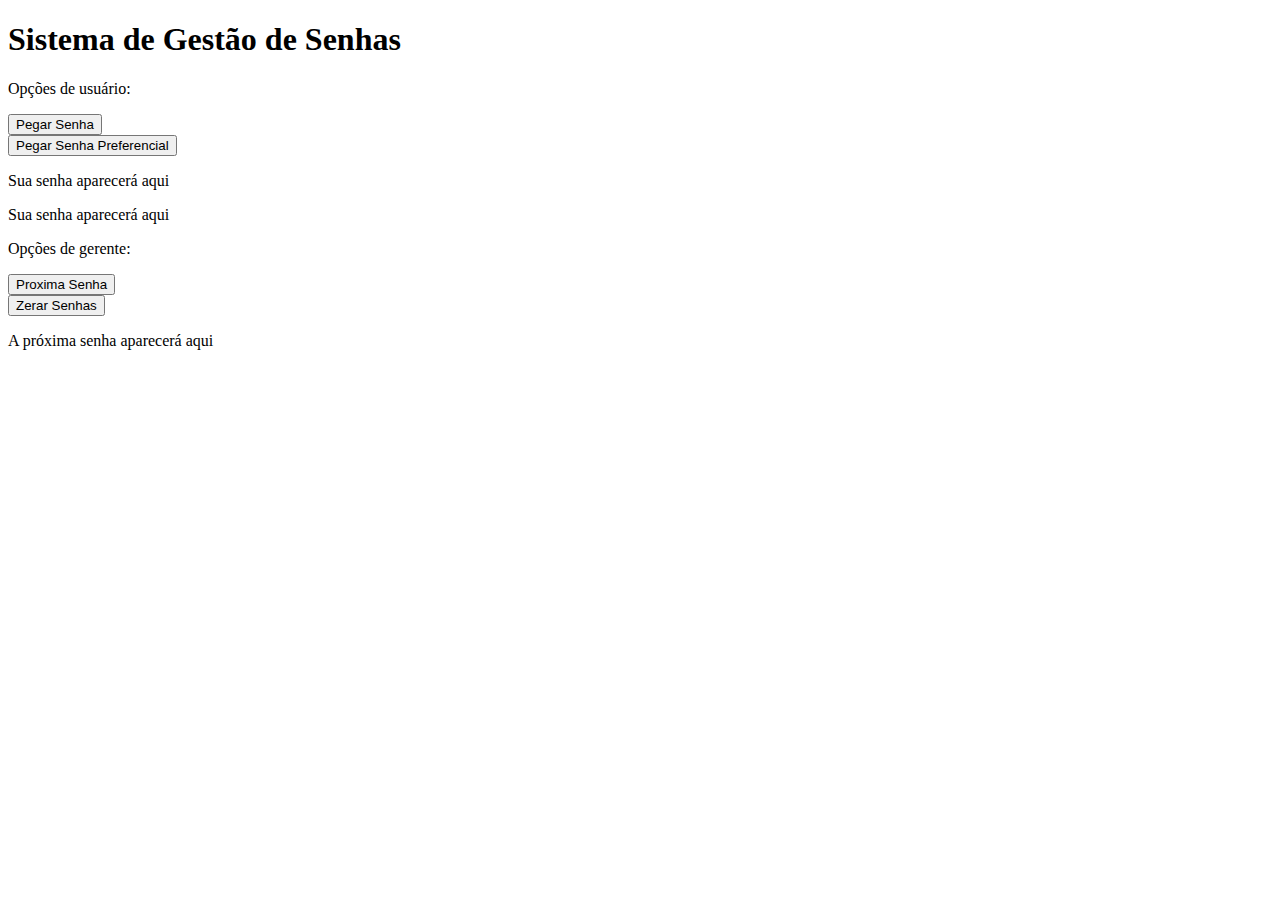
<file: gestaoDeSenhaCliente/src/main/resources/templates/index.html>
<!DOCTYPE html>
<html lang="pt-BR" xmlns="http://www.w3.org/1999/xhtml"
	xmlns:th="https://www.thymeleaf.org"
	xmlns:sec="http://www.thymeleaf.org/extras/spring-security">
<head th:replace="fragments/template :: header-css">
</head>

<body class="d-flex flex-column min-vh-100">

	<div th:insert="fragments/template :: header"></div>

	<main>

		<div class="container">
			<div class="container mt-5">
				<h1 class="text-center mt-5">Sistema de Gestão de Senhas</h1>
			</div>
			<section class="container mt-5 border-bottom">
				<!-- <div sec:authorize="${hasRole('ROLE_USER')}" class="col-2"> -->
				<div class="row">
					<div class="col-2">
						<p class="text-uppercase">Opções de usuário:</p>
					</div>

					<div class="col-2">
						<form action="#" th:action="@{/index}" method="post">
							<input type="hidden" name="reqTipoSenha" th:value="normal" />
							<button type="submit"
								class="btn btn-warning btn-sm text-uppercase rounded"
								title="Pegar Senha">Pegar Senha</button>
						</form>
					</div>
					<div class="col-2">
						<!-- <div sec:authorize="${hasRole('ROLE_USER')}" class="col-2"> -->
						<form action="#" th:action="@{/index}" method="post">
							<input type="hidden" name="reqTipoSenha" th:value="preferencial" />
							<button type="submit"
								class="btn btn-warning btn-sm text-uppercase rounded"
								title="Pegar Senha Preferencial">Pegar Senha
								Preferencial</button>
						</form>
					</div>
					<div class="col">
						<!-- <div sec:authorize="${hasRole('ROLE_USER')}"> -->
						<div th:if="${senhaGerada}" class="container mt-5">
							<p class="text-uppercase bg-dark text-white text-center" th:text="${senhaGerada}">Sua senha
								aparecerá aqui</p>
						</div>
						<div th:unless="${senhaGerada}" class="container mt-5">
							<p class="text-uppercase bg-dark text-white text-center">Sua
								senha aparecerá aqui</p>
						</div>
					</div>
					<div class="col"></div>
				</div>
			</section>

			<section class="container mt-5 border-bottom">
				<div class="row">
					<div class="col-2">
						<p class="text-uppercase">Opções de gerente:</p>
					</div>
					<div class="col-2">
						<!-- 					<div sec:authorize="${hasRole('ROLE_ADMIN')}" class="col-2"> -->
						<form action="#" th:action="@{/index/visualizarProximaSenha}">
							<button type="submit"
								class="btn btn-warning btn-sm text-uppercase rounded"
								title="Proxima Senha">Proxima Senha</button>
						</form>
					</div>
					<div class="col-2">
						<!-- 					<div sec:authorize="${hasRole('ROLE_ADMIN')}" class="col-2"> -->
						<form action="#" th:action="@{/index/zerarsenhas}" method="POST">
							<button type="submit"
								class="btn btn-warning btn-sm text-uppercase rounded"
								title="Zerar Senhas">Zerar Senhas</button>
						</form>
					</div>
					<div class="col"></div>
				</div>
			</section>

			<section class="container mt-3 contSenhas">
				<div th:if="${proximaSenha}" class="container mt-5">
					<div class="row">
						<div class="col-4"></div>
						<div class="col-4">
							<p class="text-uppercase bg-dark text-white text-center"
								th:text="${proximaSenha}"></p>
						</div>
						<div class="col-4"></div>
					</div>
				</div>
				<div th:unless="${proximaSenha}" class="container mt-5">
					<div class="row">
						<div class="col-4"></div>
						<div class="col-4">
							<p class="text-uppercase bg-dark text-white text-center">A próxima senha
								aparecerá aqui</p>
						</div>
						<div class="col-4"></div>
					</div>
				</div>
			</section>
		</div>
	</main>

	<div th:insert="fragments/template :: footer"></div>

</body>
</html>
</file>
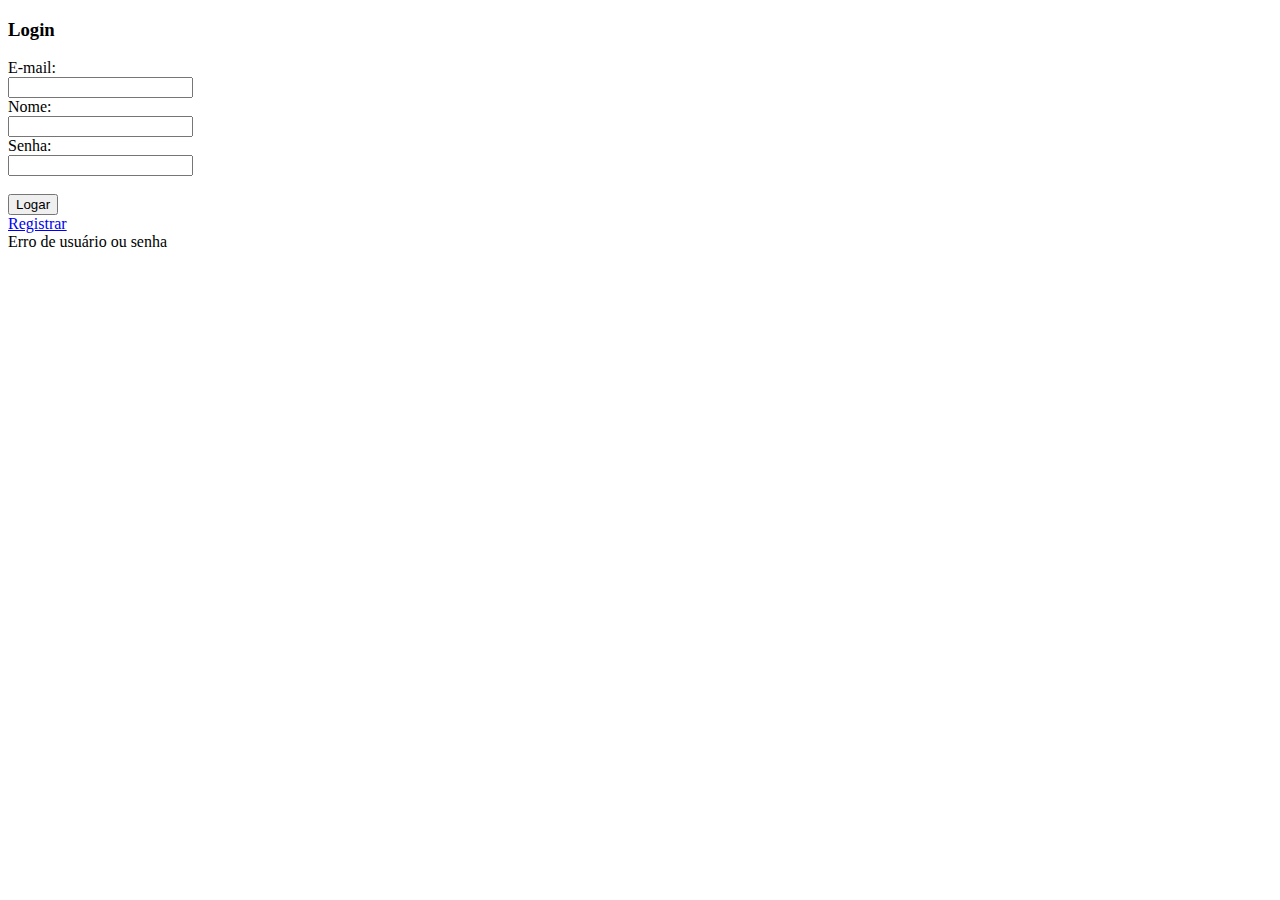
<file: gestaoDeSenhaCliente/src/main/resources/templates/login.html>
<!DOCTYPE html>
<html lang="pt-BR" xmlns="http://www.w3.org/1999/xhtml"
	xmlns:th="https://www.thymeleaf.org">
<head th:replace="fragments/template :: header-css">
</head>
<title>Sistema de Gestão de Senhas</title>
</head>
<body class="d-flex flex-column min-vh-100">
	<main>
		<div id="login">
			<div class="container mt-4">
				<div id="login-row"
					class="row justify-content-center align-items-center">
					<div id="login-column" class="col-md-6">
						<div id="login-box" class="col-md-12">
							<form id="login-form" class="form" action="#"
								th:action="@{/login}" method="post">
								<h3 class="text-center text-info">Login</h3>
								<div class="form-group">
									<label for="email" class="text-info">E-mail:</label><br> <input
										type="text" name="email" id="email" class="form-control"
										required="required">
								</div>
								<div class="form-group">
									<label for="username" class="text-info">Nome:</label><br>
									<input type="text" name="username" id="username"
										class="form-control" required="required">
								</div>
								<div class="form-group">
									<label for="password" class="text-info">Senha:</label><br>
									<input type="password" name="password" id="password"
										class="form-control" required="required">
								</div>
								<div class="form-group">
									<br> <input type="submit" name="submit"
										class="btn btn-info btn-md" value="Logar">
								</div>
								<div id="register-link" class="text-right">
									<a href="cadastro/usuario" th:href="@{/cadastro/usuario}"
										class="text-info">Registrar</a>
									<div class="text-danger text-center pt-2" role="alert"
										th:if="${loginError}">Erro de usuário ou senha</div>
								</div>
							</form>
						</div>
					</div>
				</div>
			</div>
		</div>
	</main>
	<div th:insert="fragments/template :: footer"></div>
</body>
</html>
</file>
